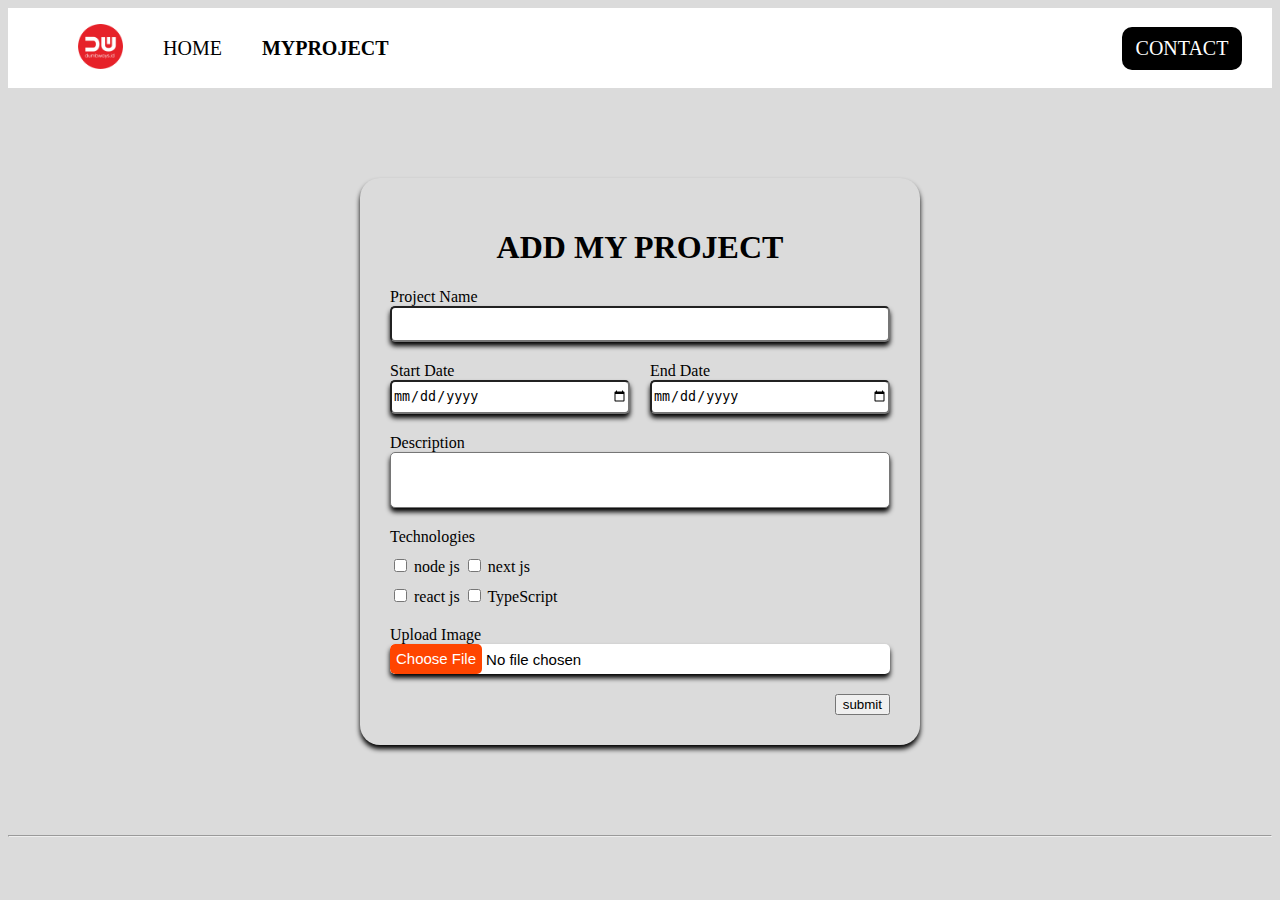
<file: myprojeck.html>
<!DOCTYPE html>
<html lang="en">
<head>
    <meta charset="UTF-8">
    <meta name="viewport" content="width=device-width, initial-scale=1.0">
    <title>HOME</title>
    <link rel="stylesheet" href="index.css">
    <link rel="stylesheet" href="project.css">

</head>
<body style="background-color: rgb(219, 219, 219);">
    <nav style="background-color: rgb(255, 255, 255); height: 80px;">
        <div style=" display: flex; align-items: center;  margin-left: 30px; margin-right: 30px;">
            <ul style="display: flex; list-style-type: none; gap: 40px; align-items: center;">
                <li>
                    <img src="img/dumb.png" width="45px" alt="logo dumpways">
                </li>
                <li class="home-link">
                    <a href="index.html">HOME</a>
                </li>
                <li class="project-link">
                    <a href="myprojeck.html"><b>MYPROJECT</b></a>
                </li>
            </ul>

            <div style=" 
            display: flex; 
            width: 100%;
            justify-content: end;">
            <a href="contack.html" class="btn-contact">CONTACT</a>

            </div>

        </div>

    </nav>

    <div class="form-project">
        <form   class="form-project-form" onsubmit="submitBlog(event)" >
            <h1 style="text-align: center;">ADD MY PROJECT</h1>

            <label for="label-project">Project Name</label>
            <input type="text" class="input-project" id="inputName">

            <div class="date">

                <div style="width: 50%;
                display: flex;
                flex-direction: column;">
                    <label for="label-project" >Start Date</label>
                    <input type="date" class="input-project" id="inputSDate">
                </div>
                
                <div style="width: 50%;
                display: flex;
                flex-direction: column;">
                    <label for="label-project">End Date</label>
                    <input type="date" class="input-project" id="inputEDate">
                </div>
                
            </div>

            <label for="label-project">Description</label>
            <textarea class="input-project-D" id="inputDescription"></textarea>

            <div class="check"
            >

                <label for="label-project">Technologies</label>
                <div >

                    <input type="checkbox" id="node" value="node"> node js
                    <input type="checkbox" id="next" value="next"> next js
                </div>
                <div>
                    <input type="checkbox" id="react" value="react"> react js
                    <input type="checkbox" id="TypeScript" value="TypeScript"> TypeScript
                </div>
        
                 
            </div>
           
            <label for="input-project">Upload Image</label>
           
            <input type="file" class="Upload" id="inputImage">

            <div class="button">
                <button >submit</button>
            </div>
           
        </form>



    </div>

</div>

<hr class="line">
<div id="content" class="blog-list">

</div>

<script src="js/blog.js"></script>


</body>

</html>
</file>
<file: index.css>
.home-link {
    font-size: 20px;
}

.home-link a{
    text-decoration: none;
    color: black;

}

.home-link a:hover{
    color: white;
    background-color: orangered;
    border-radius: 30px;
    padding: 10px;
}

.project-link {
    font-size: 20px;
}

.project-link a{
    text-decoration: none;
    color: black;
    

}

.project-link a:hover{
    color: white;
    background-color: orangered;
    border-radius: 10px;
    padding: 10px;
    width: 100px;
}


.btn-contact {
    background-color: black;
    color: white;
    padding: 10px;
    width: 100px;
    font-size: 20px;
    text-decoration: none;
    border-radius: 10px;
    text-align: center;
}

.btn-contact:hover{
    background-color: orangered;
}
</file>
<file: project.css>
.form-project {
    width: 500px;
    margin: 90px auto;
    box-shadow:0px 4px 5px black ;
    padding: 30px;
    border-radius: 20px;
   
}

.form-project-form {
    display: flex;
    flex-direction: column;
}

.input-project {

    height: 30px;
    border-radius: 5px;
    box-shadow: 0px 4px 5px black;
    margin-bottom: 20px;
    
}

.input-project-D {

    height: 50px;
    border-radius: 5px;
    box-shadow: 0px 4px 5px black;
    margin-bottom: 20px;
    resize: none;
    
}

.date {
    width: 100%;
    display: flex;
    gap: 20px;

}


.check {
    display: flex;
    flex-direction: column;
    gap: 10px;
    margin-bottom: 20px;
}

.Upload {
    font-size: 15px;
    background-color: white;
    border-radius: 5px;
    outline: none;
    height: 30px;
    box-shadow: 0px 4px 5px black;
    margin-bottom: 20px;
}

::-webkit-file-upload-button {
    color: white;
    background-color: orangered;
    height: 30px;
    border-radius: 5px;
    outline: none;
    border: none;
}
 .button {
    display: flex;
    justify-content: end;
    align-items: center;

 }
 
.blog-list-item {
    display: flex;
    border: 3px solid black;
    border-radius: 10px;
    gap: 20px;
}
 
.blog-image {
    width: 30%;
    border-top-left-radius: 10px;
    border-bottom-left-radius: 10px;
    border: 3px solid black;
}

.blog-image-file {
    width: 100%;
    height: 100%;
    border-top-left-radius: 10px;
    border-bottom-left-radius: 10px;
}
.blog-contant{
    width: 70%;
}
.blog-button {
    display: flex;
    width: 100%;
   justify-content: flex-end;
    align-items: end;
    
}

.judul a{
    text-decoration: none;
    color: black;
}

.btn {
    background-color: orangered;

}
</file>
